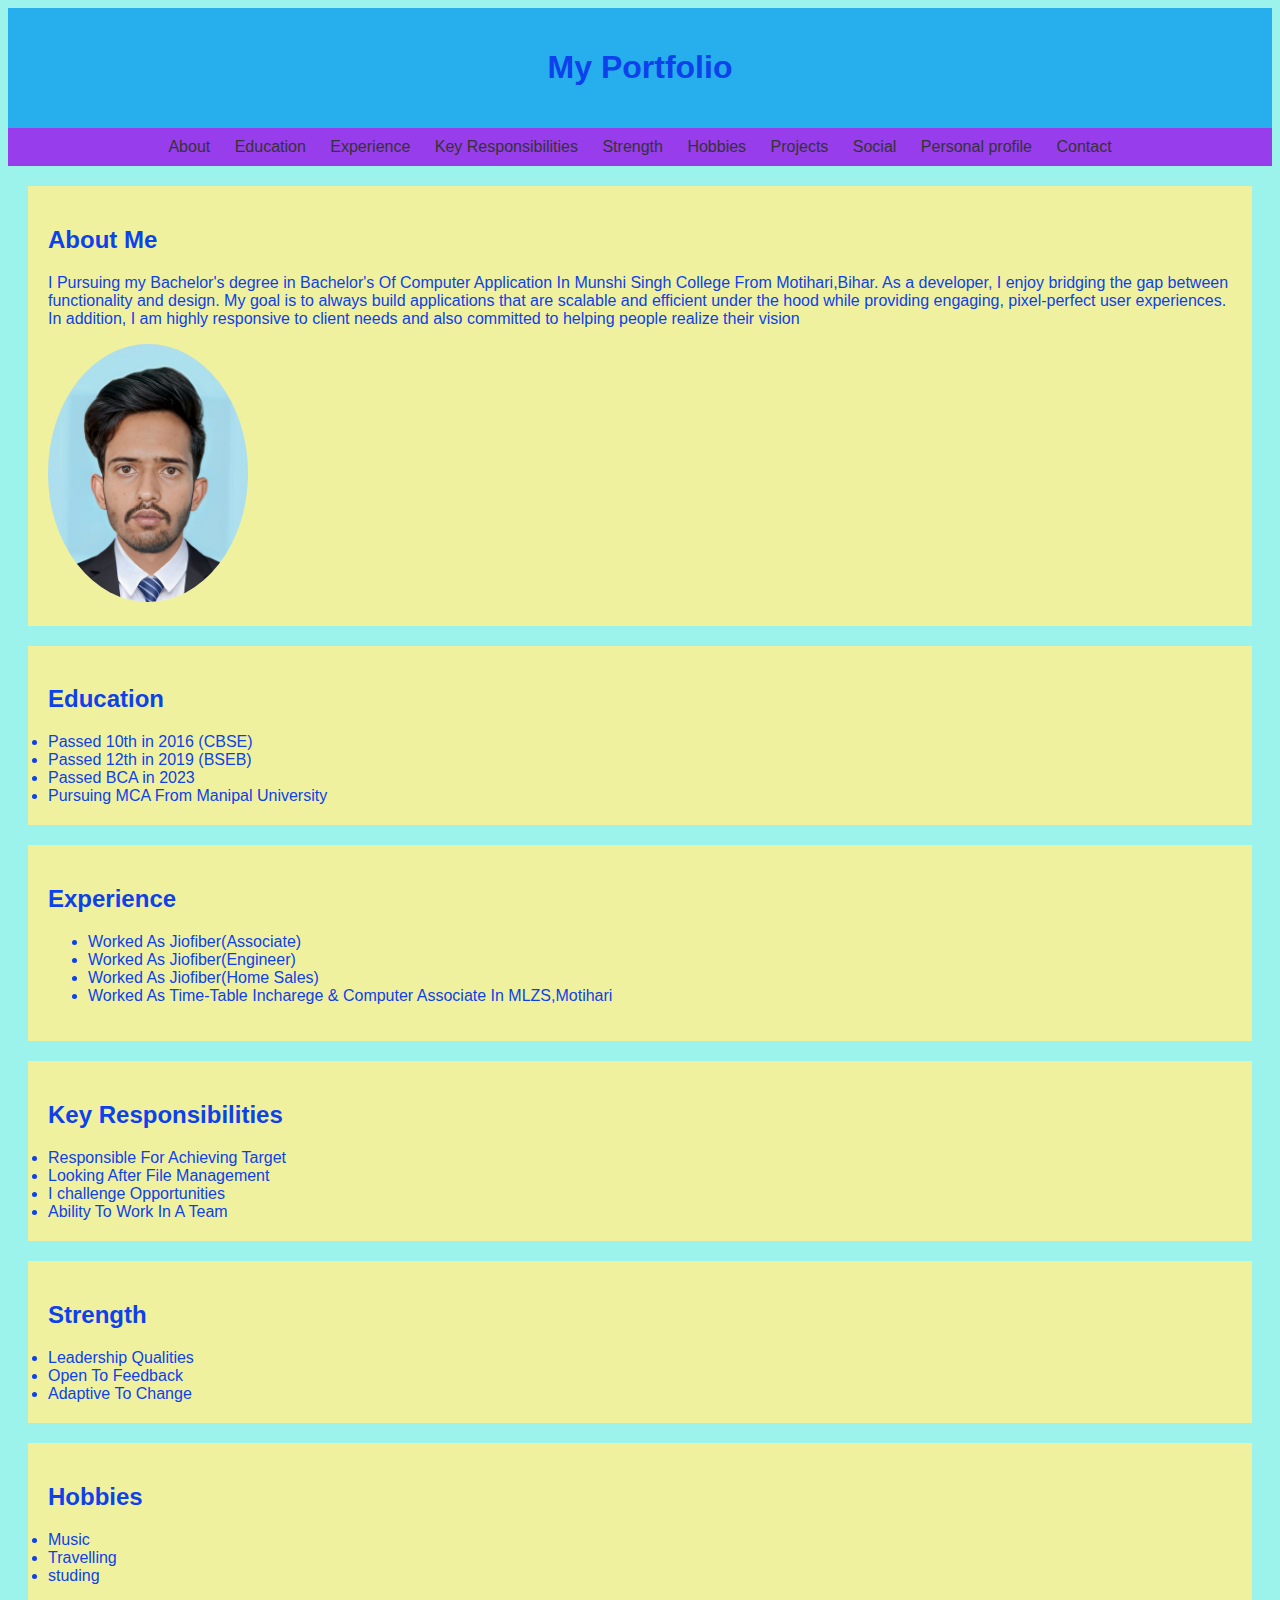
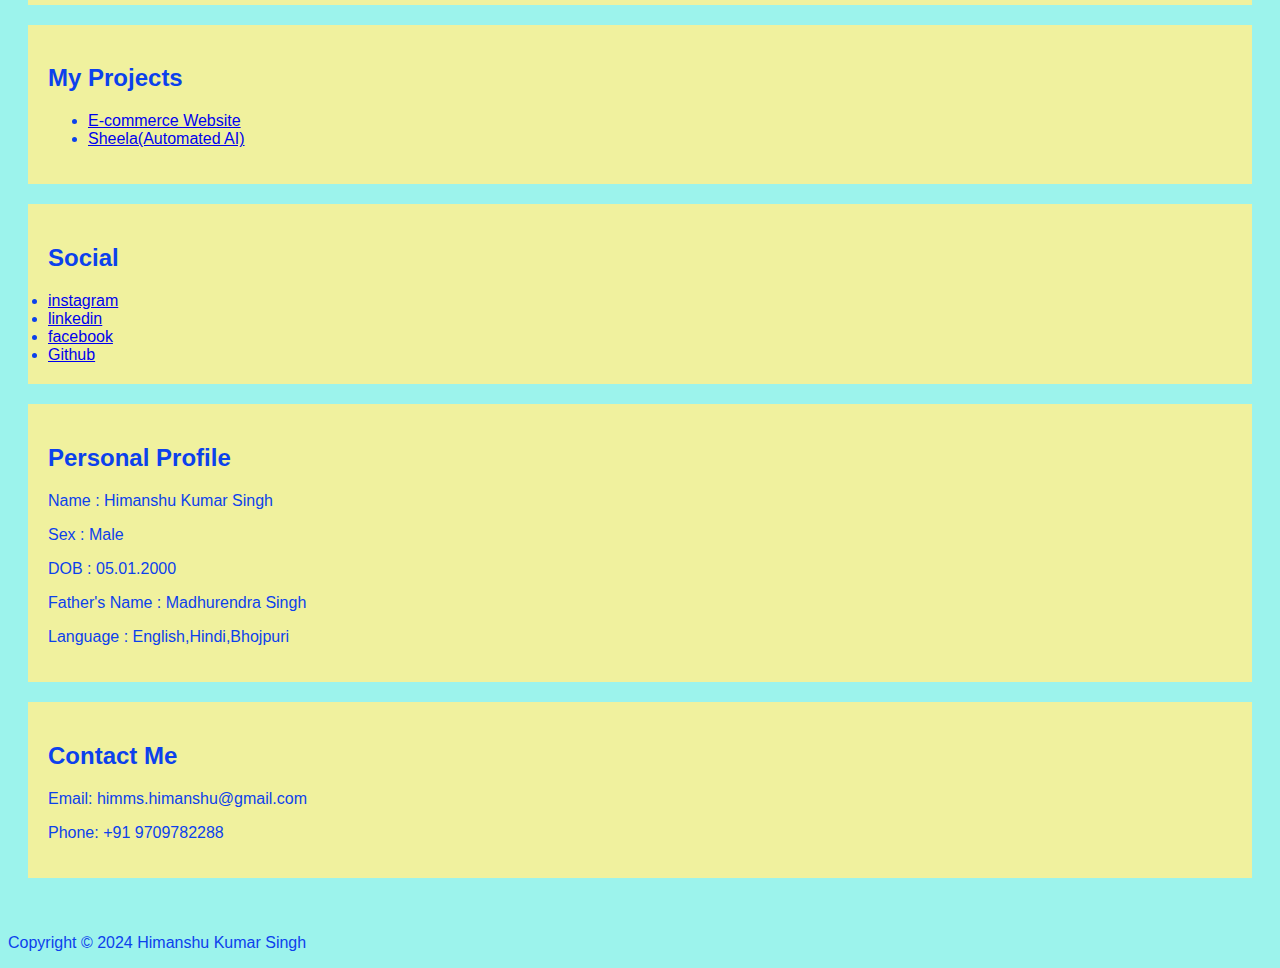
<file: index.html>
<!DOCTYPE html>
<html>
  <head>
    <title>My Portfolio</title>
    <link rel="stylesheet" type="text/css" href="styles.css">
  </head>
  <body>
    <header>
      <h1>My Portfolio</h1>
    </header>
    <nav>
      <ul>
        <li><a href="#about">About</a></li>
        <li><a href="#education">Education</a></li>
        <li><a href="#experience">Experience</a></li>
        <li><a href="#Key Responsibilities">Key Responsibilities</a></li>
        <li><a href="#Strength">Strength</a></li>
        <li><a href="#Hobbies">Hobbies</a></li>
        <li><a href="#projects">Projects</a></li>
        <li><a href="#social">Social</a></li>
        <li><a href="#Personal profile">Personal profile</a></li>
        <li><a href="#contact">Contact</a></li>
      </ul>
    </nav>
    <main>
      <section id="about">
        <h2>About Me</h2>
        <p>I Pursuing my Bachelor's degree in Bachelor's Of Computer Application In Munshi Singh College From Motihari,Bihar.

          As a developer, I enjoy bridging the gap between functionality and design. My goal is to always build applications that are scalable and efficient under the hood while providing engaging, pixel-perfect user experiences. In addition, I am highly responsive to client needs and also committed to helping people realize their vision</p>
        <img src="himms.jpg" alt="Profile Picture">
      </section>
      <section id="education">
        <h2>Education</h2>
        <li>Passed 10th in 2016 (CBSE)</li>
        <li>Passed 12th in 2019 (BSEB)</li>
        <li>Passed BCA in 2023</li>
        <li>Pursuing MCA From Manipal University</li>
      </section>
      <section id="experience">
        <h2>Experience</h2>
        <ul>
          <li>Worked As Jiofiber(Associate)</li>
          <li>Worked As Jiofiber(Engineer)</li>
          <li>Worked As Jiofiber(Home Sales)</li>
          <li>Worked As Time-Table Incharege & Computer Associate In MLZS,Motihari</li>
        </ul>
      </section>
      <section id="Key Responsibilities">
        <h2>Key Responsibilities</h2>
        <li>Responsible For Achieving Target</li>
        <li>Looking After File Management</li>
        <li>I challenge Opportunities</li>
        <li>Ability To Work In A Team</li>
      </section>
      <section id="Strength">
        <h2>Strength</h2>
        <li>Leadership Qualities</li>
        <li>Open To Feedback</li>
        <li>Adaptive To Change</li>
      </section>
      <section id="Hobbies">
        <h2>Hobbies</h2>
        <li>Music</li>
        <li>Travelling</li>
        <li>studing</li>
      </section>
      <section id="projects">
        <h2>My Projects</h2>
        <ul>
          <li><a href="https://skgrocries.epizy.com/">E-commerce Website</a></li>
          <li><a href="https://github.com/himmshimanshu/sheela-ai">Sheela(Automated AI)</a></li>
        </ul>
      </section>
      <section id="social">
        <h2>Social</h2>
        <li><a href="https://www.instagram.com/himms_himanshu/">instagram</a></li>
        <li><a href="https://www.linkedin.com/in/himanshu-singh-b088b520b">linkedin</a></li>
        <li><a href="https://www.facebook.com/himms.himanshu">facebook</a></li>
        <li><a href="https://github.com/himmshimanshu">Github</a></li>
      </section>
      <section id="Personal profile">
        <h2>Personal Profile</h2>
        <p>Name           :   Himanshu Kumar Singh</p>
        <p>Sex            :   Male</p>
        <p>DOB            :   05.01.2000</p>
        <p>Father's Name  :   Madhurendra Singh</p>
        <p>Language       :   English,Hindi,Bhojpuri</p>
      </section>
      <section id="contact">
        <h2>Contact Me</h2>
        <p>Email: himms.himanshu@gmail.com</p>
        <p>Phone: +91 9709782288</p>
      </section>
    </main>
    <footer>
      <p>Copyright © 2024 Himanshu Kumar Singh</p>
    </footer>
  </body>
</html>
</file>
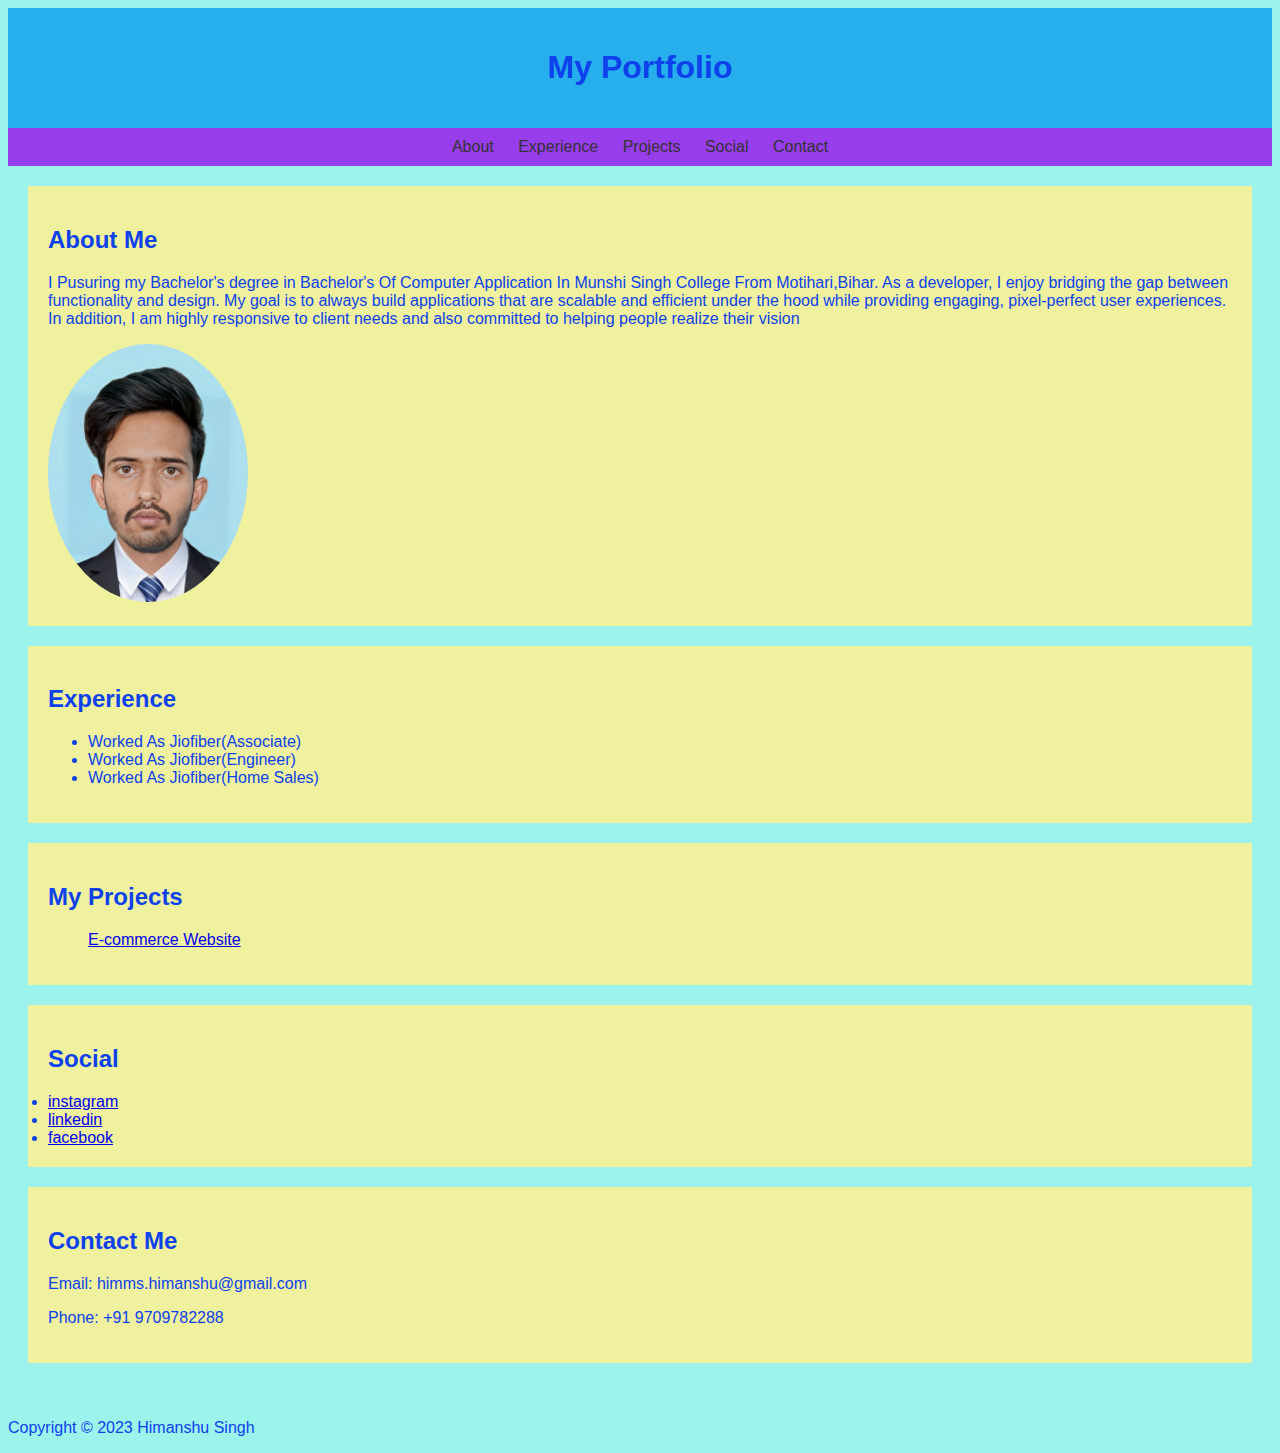
<file: himanshu portfolio.html>
<!DOCTYPE html>
<html>
  <head>
    <title>My Portfolio</title>
    <link rel="stylesheet" type="text/css" href="styles.css">
  </head>
  <body>
    <header>
      <h1>My Portfolio</h1>
    </header>
    <nav>
      <ul>
        <li><a href="#about">About</a></li>
        <li><a href="#experience">Experience</a></li>
        <li><a href="#projects">Projects</a></li>
        <li><a href="#social">Social</a></li>
        <li><a href="#contact">Contact</a></li>
        
      </ul>
    </nav>
    <main>
      <section id="about">
        <h2>About Me</h2>
        <p>I Pusuring my Bachelor's degree in Bachelor's Of Computer Application In Munshi Singh College From Motihari,Bihar.

          As a developer, I enjoy bridging the gap between functionality and design. My goal is to always build applications that are scalable and efficient under the hood while providing engaging, pixel-perfect user experiences. In addition, I am highly responsive to client needs and also committed to helping people realize their vision</p>
        <img src="himms.jpg" alt="Profile Picture">
      </section>
      <section id="experience">
        <h2>Experience</h2>
        <ul>
          <li>Worked As Jiofiber(Associate)</li>
          <li>Worked As Jiofiber(Engineer)</li>
          <li>Worked As Jiofiber(Home Sales)</li>
        </ul>
      </section>
      <section id="projects">
        <h2>My Projects</h2>
        <ul>
          <a href="http://skgrocries.epizy.com/">E-commerce Website</a>
        </ul>
      </section>
      <section id="social">
        <h2>Social</h2>
        <li><a href="https://www.instagram.com/himms_himanshu/">instagram</a></li>
        <li><a href="https://www.linkedin.com/in/himanshu-singh-b088b520b">linkedin</a></li>
        <li><a href="https://www.facebook.com/himms.himanshu">facebook</a></li>
      </section>
      <section id="contact">
        <h2>Contact Me</h2>
        <p>Email: himms.himanshu@gmail.com</p>
        <p>Phone: +91 9709782288</p>
      </section>
    </main>
    <footer>
      <p>Copyright © 2023 Himanshu Singh</p>
    </footer>
  </body>
</html>
</file>
<file: styles.css>
body {
    font-family: Arial, sans-serif;
    background-color: #9cf3ec;
    color: #0c41ec;
  }
  
  header {
    background-color: #27aeec;
    color: #0c41ec;
    padding: 20px;
    text-align: center;
  }
  
  nav {
    background-color: #983dec;
    padding: 10px;
    text-align: center;
  }
  
  nav ul {
    list-style-type: none;
    margin: 0;
    padding: 0;
  }
  
  nav li {
    display: inline-block;
    margin: 0 10px;
  }
  
  nav a {
    color: #333333;
    text-decoration: none;
  }
  
  main {
    padding: 20px;
  }
  
  section {
    background-color: #f0f19e;
    padding: 20px;
    margin-bottom: 20px;
  }
  
  section img {
    width: 200px;
    border-radius: 50%;
  }
  
  footer {
    background
</file>
